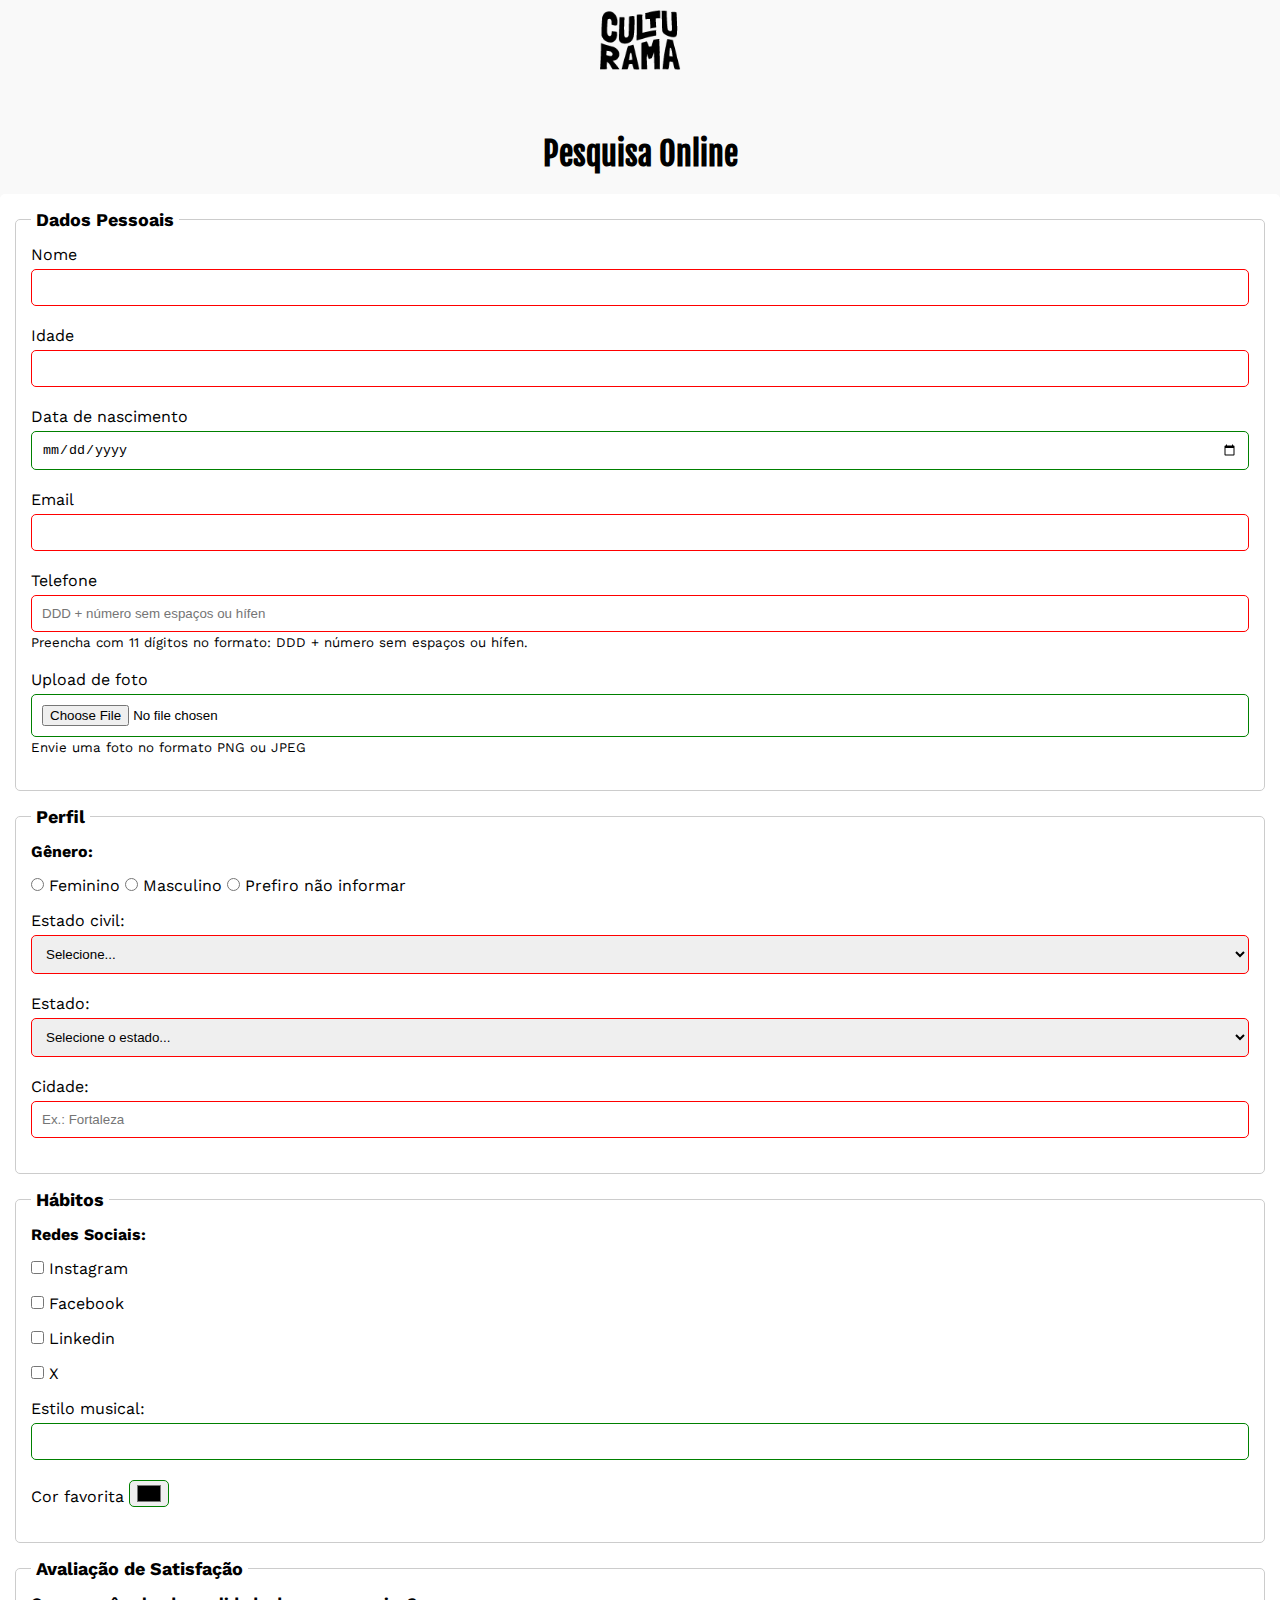
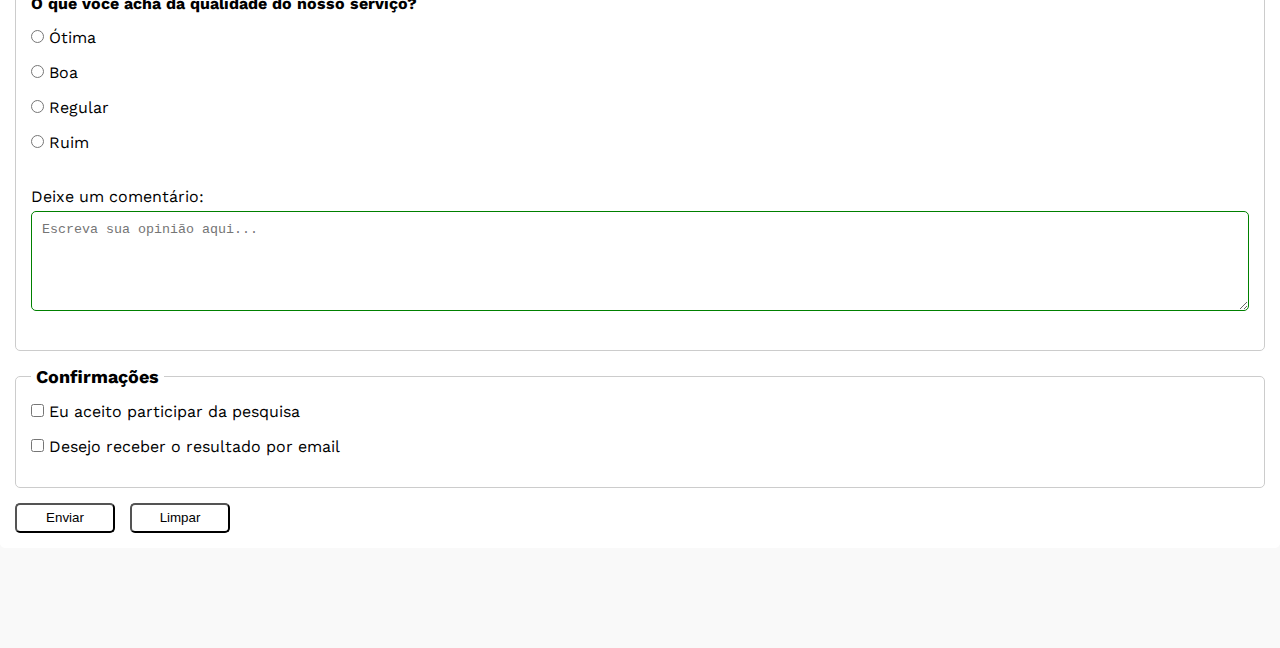
<file: index.html>
<!DOCTYPE html>
<html lang="pt-BR">

<head>
    <meta charset="UTF-8">
    <meta name="viewport" content="width=device-width, initial-scale=1.0">
    <link rel="icon" href="culturama-favico.png">
    <link rel="stylesheet" href="css/style.css">
    <link rel="preconnect" href="https://fonts.googleapis.com">
    <link rel="preconnect" href="https://fonts.gstatic.com" crossorigin>
    <link href="https://fonts.googleapis.com/css2?family=Fjalla+One&family=Work+Sans&display=swap" rel="stylesheet">
    <title>Pesquisa de Opinião</title>
</head>

<body>
    <header>
        <img src="img/logo-culturama.png" alt="logo culturama">
        <h1>Pesquisa Online</h1>
        <main>
    </header>
    <section>
        <form action="/sucesso.html" method="get">
            <fieldset>
                <legend>Dados Pessoais</legend>
                <label for="name">Nome</label>
                <input id="name" type="text" name="userName" required>
                <br>
                <label for="age">Idade</label>
                <input id="age" type="number" name="userAge" min="12" max="100" required>
                <br>
                <label for="birthDate">Data de nascimento</label>
                <input id="birthDate" type="date" name="userBirthDate">
                <br>
                <label for="email">Email</label>
                <input id="email" type="email" name="userEmail" required>
                <br>
                <label for="phoneNumber">Telefone</label>
                <input id="phoneNumber" type="tel" name="userPhoneNumber" pattern="[0-9]{11}"
                    placeholder="DDD + número sem espaços ou hífen" aria-describedby="phoneHelp" required>
                <small id="phoneHelp">Preencha com 11 dígitos no formato: DDD + número sem espaços ou hífen.</small>
                <br>
                <label for="image">Upload de foto</label>
                <input id="image" type="file" accept="image/*" name="userImage" aria-describedby="imageHelp">
                <small id="imageHelp">Envie uma foto no formato PNG ou JPEG</small>
                <br>
            </fieldset>
            <fieldset>
                <legend>Perfil</legend>

                <p>Gênero:</p>
                <input id="feme" type="radio" name="userGender" value="Feminino" required>
                <label for="feme">Feminino</label>
                <input id="masc" type="radio" name="userGender" value="Masculino">
                <label for="masc">Masculino</label>
                <input id="notIformed" type="radio" name="userGender" value="notInformed">
                <label for="notIformed">Prefiro não informar</label>
                <br>
                <!-- <label for="maritalStatus">Estado civil:</label> 
            <select name="maritalStatus">
                    <option value="notInformed">Selecione...</option>
                    <option value="casado">Casado</option>
                    <option value="solteiro">Solteiro</option>
                    <option value="divorciado">Divorciado</option>
                    <option value="uniaoEstavel">União estável</option>
                </select> -->
                <!-- obrigatório -->
                <label for="maritalStatus">Estado civil:</label>
                <select name="userMaritalStatus" id="maritalStatus" required>
                    <option value="" disabled selected>Selecione...</option>
                    <option value="casado">Casado</option>
                    <option value="solteiro">Solteiro</option>
                    <option value="divorciado">Divorciado</option>
                    <option value="uniaoEstavel">União estável</option>
                </select>

                <label for="state">Estado:</label>
                </select>
                <select name="userState" id="state" required>
                    <option value="" disabled selected>Selecione o estado...</option>
                    <option value="acre">Acre</option>
                    <option value="alagoas">Alagoas</option>
                    <option value="amapa">Amapá</option>
                    <option value="amazonas">Amazonas</option>
                    <option value="bahia">Bahia</option>
                    <option value="ceara">Ceará</option>
                    <option value="distritofederal">Distrito Federal</option>
                    <option value="espiritoSanto">Espírito Santo</option>
                    <option value="goias">Goiás</option>
                    <option value="maranhão">Maranhão</option>
                    <option value="matoGrossoDoSul">Mato Grosso do Sul</option>
                    <option value="matoGrosso">Mato Grosso</option>
                    <option value="minasGerais">Minas Gerais</option>
                    <option value="para">Pará</option>
                    <option value="paraiba">Paraíba</option>
                    <option value="parana">Paraná</option>
                    <option value="pernambuco">Pernambuco</option>
                    <option value="piaui">Piauí</option>
                    <option value="rioDeJaneiro">Rio de Janeiro</option>
                    <option value="rioGrandeDoNorte">Rio Grande do Norte</option>
                    <option value="rioGrandeDoSul">Rio Grande do Sul</option>
                    <option value="rondonia">Rondônia</option>
                    <option value="roraima">Roraima</option>
                    <option value="santaCatarina">Santa Catarina</option>
                    <option value="saoPaulo">São Paulo</option>
                    <option value="sergipe">Sergipe</option>
                    <option value="tocantins">Tocantins</option>
                </select>

                <label for="city">Cidade:</label>
                <input type="text" id="city" name="userCity" required autocomplete="address-level2"
                    placeholder="Ex.: Fortaleza" />
            </fieldset>

            <fieldset>
                <legend>Hábitos</legend>
                <p>Redes Sociais:</p>

                <input type="checkbox" name="social" id="instagram" value="Instagram">
                <label for="instagram">Instagram</label>
                <br>

                <input type="checkbox" name="social" id="facebook" value="Facebook">
                <label for="facebook">Facebook</label>
                <br>

                <input type="checkbox" name="social" id="linkedin" value="Linkedin">
                <label for="linkedin">Linkedin</label>
                <br>

                <input type="checkbox" name="social" id="x" value="X">
                <label for="x">X</label>
                <br>
                <label for="musicStyle">Estilo musical:</label>
                <input list="styleTypes" id="musicStyle" name="userMusicStyle" type="text">
                <datalist id="styleTypes">
                    <option value="rock">
                    <option value="pop">
                    <option value="Samba">
                    <option value="Sertanejo">
                </datalist>
                <br>
                <label for="favoriteColor">Cor favorita</label>
                <input type="color" name="userFavoriteColor" id="favoriteColor">
            </fieldset>
            <fieldset>
                <legend>Avaliação de Satisfação</legend>
                <p>O que você acha da qualidade do nosso serviço?</p>
                <input type="radio" id="otimo" name="userServiceOpinion" value="otima" required>
                <label for="otimo">Ótima</label>
                <br>
                <input type="radio" id="boa" name="userServiceOpinion" value="boa">
                <label for="boa">Boa</label>
                <br>
                <input type="radio" id="regular" name="userServiceOpinion" value="regular">
                <label for="regular">Regular</label>
                <br>
                <input type="radio" id="ruim" name="userServiceOpinion" value="ruim">
                <label for="ruim">Ruim</label>
                <br><br>
                <label for="comentario">Deixe um comentário:</label>
                <br>
                <textarea id="comentario" name="userComentario" rows="4" cols="50"
                    placeholder="Escreva sua opinião aqui..."></textarea>
            </fieldset>

            <fieldset>
                <legend>Confirmações</legend>
                <input type="checkbox" name="userLgpd" id="userLgpdTerm" value="accepted" required>
                <label for="userLgpdTerm">Eu aceito participar da pesquisa</label><br>
                <input type="checkbox" name="userGetResult" id="getResult" value="accepted">
                <label for="getResult">Desejo receber o resultado por email</label><br>
            </fieldset>

            <button type="submit" aria-label="Enviar dados do formulário">Enviar</button>
            <button type="reset" aria-label="Limpar dados do formulário">Limpar</button>
        </form>

    </section>
    </main>

</body>

</html>
</file>
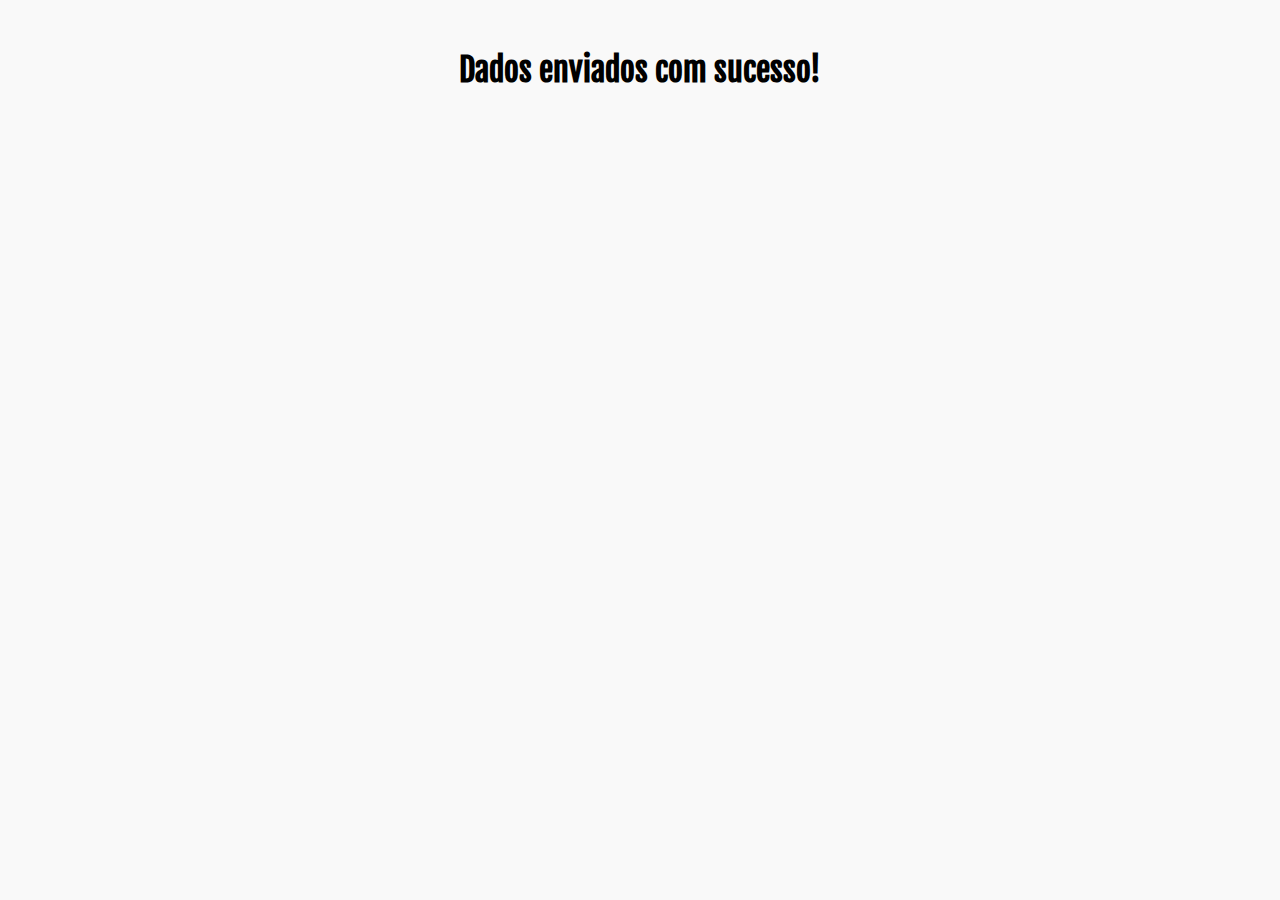
<file: sucesso.html>
<!DOCTYPE html>
<html lang="pt-BR">

<head>
    <meta charset="UTF-8">
    <meta name="viewport" content="width=device-width, initial-scale=1.0">
    <link rel="icon" href="culturama-favico.png">
    <link rel="stylesheet" href="css/style.css">
    <link rel="preconnect" href="https://fonts.googleapis.com">
    <link rel="preconnect" href="https://fonts.gstatic.com" crossorigin>
    <link href="https://fonts.googleapis.com/css2?family=Fjalla+One&family=Work+Sans&display=swap" rel="stylesheet">
    <title>Sucesso</title>
    <link rel="stylesheet" href="css/style.css">
</head>

<body>
    <h1 role="alert">Dados enviados com sucesso!</h1>
</body>

</html>
</file>
<file: css/style.css>
* {
  margin: 0;
  padding: 0;
  box-sizing: border-box;
}
body {
  background-color: #F9F9F9;
  font-family: 'Work Sans', sans-serif;
}
main {
  width: 100%;
  max-width: 700px;
  margin: 0 auto;
}
header {
  text-align: center;
  margin-bottom: 20px;
}
img {
  width: 100px;
}
h1 {
  font-family: 'Fjalla One', sans-serif;
  text-align: center;
  margin-top: 50px;
}
form {
  background-color: #FFFFFF;
  padding: 15px;
  border-radius: 5px;
  margin-bottom: 100px;
}
fieldset {
  padding: 15px;
  border: 1px solid #CCCCCC;
  border-radius: 5px;
  margin-bottom: 15px;
}
legend {
  font-weight: bold;
  font-size: 18px;
  padding: 0 5px;
}

label {
  display: inline-block;
  margin-bottom: 5px;
}

input[type="tel"],
input[type="file"]{
    margin-bottom: 0;
}

small{
    margin-bottom: 20px;
    display: inline-block;
}

p {
  margin-bottom: 15px;
  font-weight: bold;
}

input, select, textarea {
  width: 100%;
  padding: 10px;
  margin-bottom: 20px;
  border: 1px solid #ccc;
  border-radius: 5px;
}

textarea {
  min-height: 100px;
}

input[type="radio"],
input[type="checkbox"] {
  width: auto;
}

input[type="color"] {
  width: 40px;
  padding: 0 5px;
}

input:invalid,
select:invalid,
textarea:invalid
{
  border-color: red;
}

input:valid,
select:valid,
textarea:valid {
  border-color: green;
}

button {
  width: 100px;
  height: 30px;
  margin-right: 10px;
  background-color: white;
  border-radius: 5px;
  cursor: pointer;
}

button[type="submit"]:hover {
  background-color: green; /* Para o botão de Enviar */
  color: white;
}

button[type="reset"]:hover {
  background-color: orangered; /* Para o botão de Limpar */
  color: white;
}
</file>
